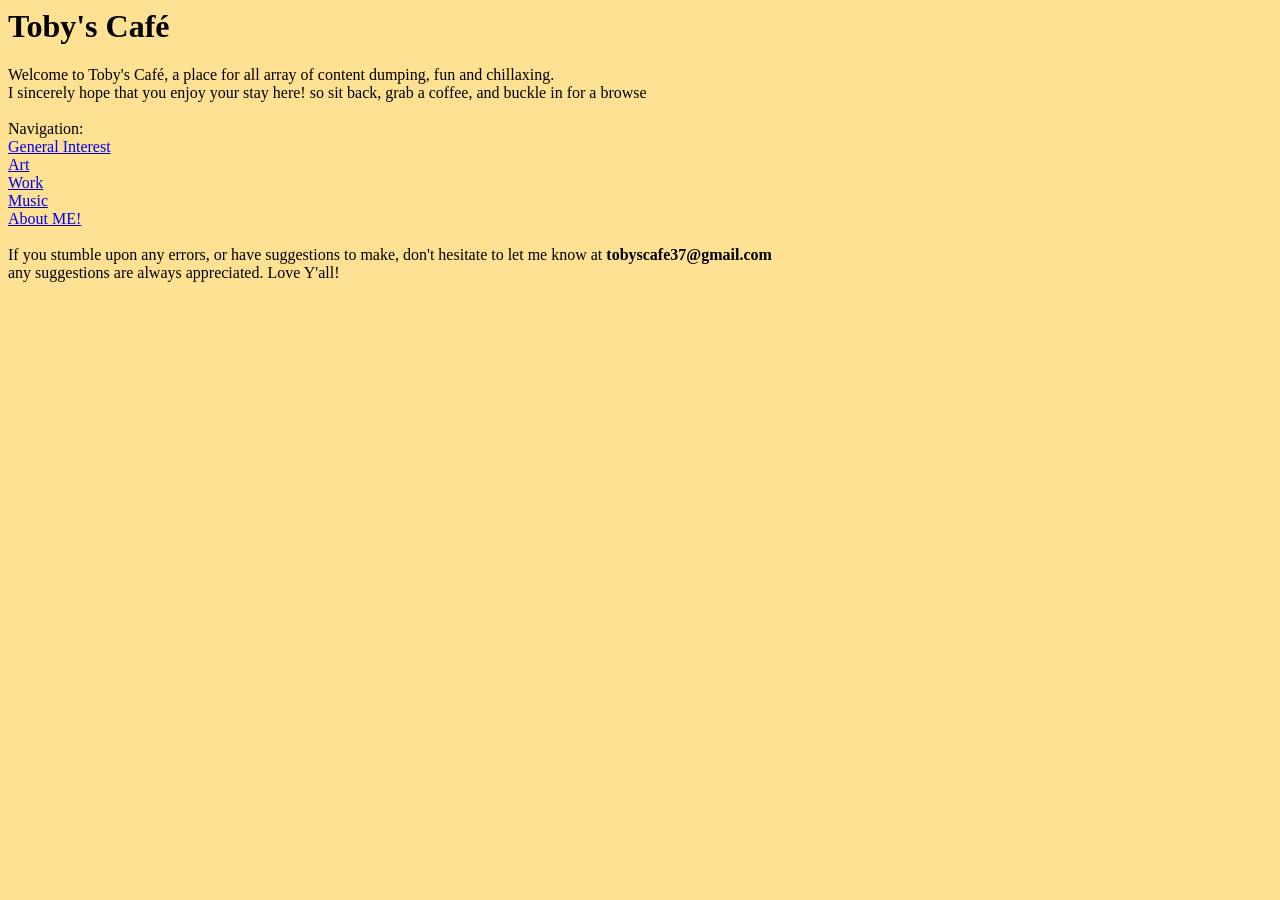
<file: index.html>
<head>
    <link rel="stylesheet" href="styles.css">
</head>
<header>
    <h1>Toby's Café</h1>
</header>
<body>
    <p>
        Welcome to Toby's Café, a place for all array of content dumping, fun and chillaxing.<br>
        I sincerely hope that you enjoy your stay here! so sit back, grab a coffee, and buckle in for a browse<br><br>
        Navigation:<br>
        <a href="Pages/GI.html">General Interest</a><br>
        <a href="Pages/Art.html">Art</a><br>
        <a href="Pages/Work.html">Work</a><br>
        <a href="Pages/Music.html">Music</a><br>
        <a href="Pages/About.html">About ME!</a><br><br>
        If you stumble upon any errors, or have suggestions to make, don't hesitate to let me know at <strong>tobyscafe37@gmail.com</strong><br>
        any suggestions are always appreciated. Love Y'all!
    </p>    
</body>
</file>
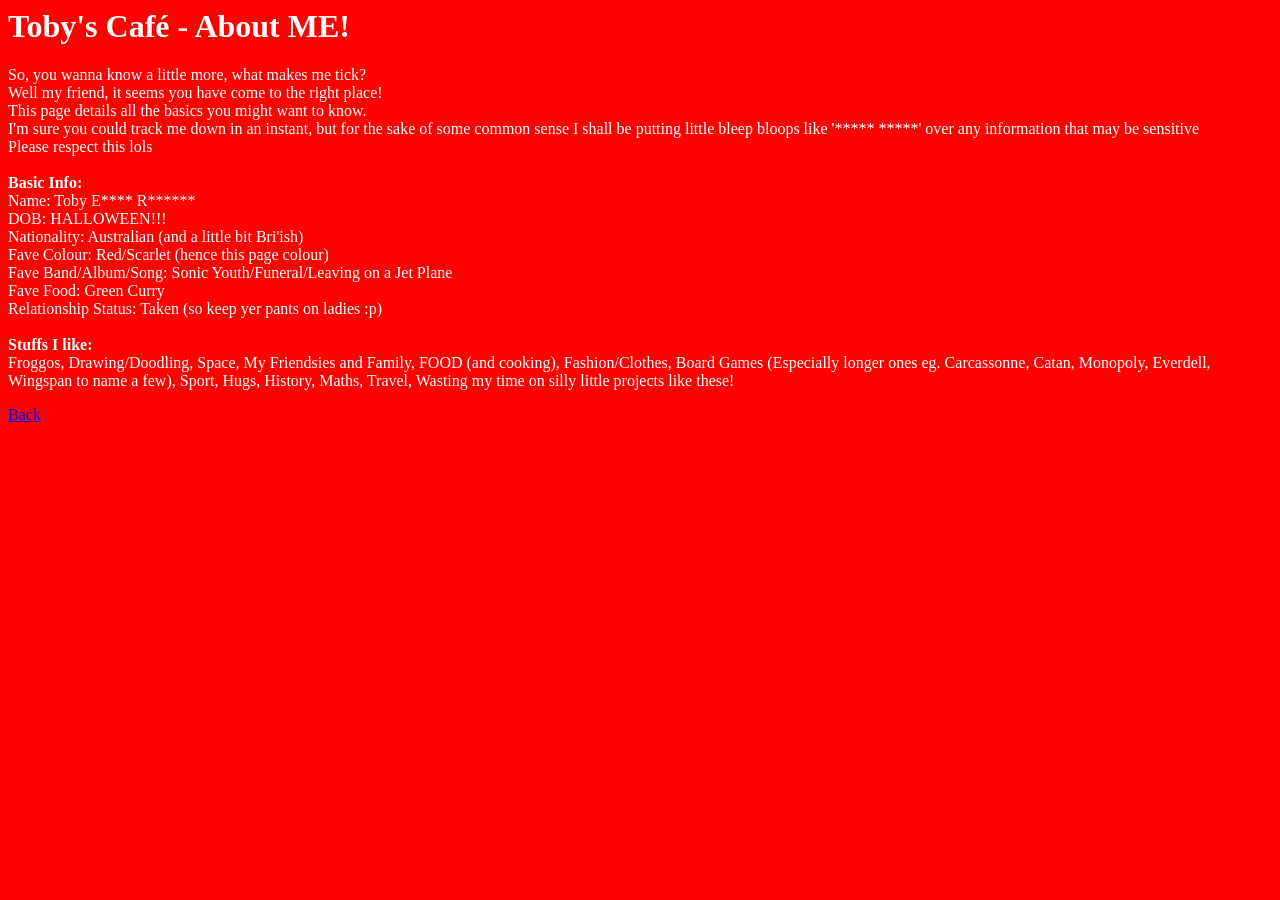
<file: Pages/About.html>
<head>
    <link rel="stylesheet" href="about.css">
</head>
<header>
    <h1>Toby's Café - About ME!</h1>
</header>
<body>
    <p>
        So, you wanna know a little more, what makes me tick?<br>
        Well my friend, it seems you have come to the right place!<br>
        This page details all the basics you might want to know.<br>
        I'm sure you could track me down in an instant, but for the sake of some common sense I shall be putting little bleep bloops like '***** *****' over any information that may be sensitive<br>
        Please respect this lols<br><br>
        <strong>Basic Info:</strong><br>
        Name: Toby E**** R******<br>
        DOB: HALLOWEEN!!!<br>
        Nationality: Australian (and a little bit Bri'ish)<br>
        Fave Colour: Red/Scarlet (hence this page colour)<br>
        Fave Band/Album/Song: Sonic Youth/Funeral/Leaving on a Jet Plane<br>
        Fave Food: Green Curry<br>
        Relationship Status: Taken (so keep yer pants on ladies :p)<br><br>
        <strong>Stuffs I like:</strong><br>
        Froggos, Drawing/Doodling, Space, My Friendsies and Family, FOOD (and cooking), Fashion/Clothes, Board Games (Especially longer ones eg. Carcassonne, Catan, Monopoly, Everdell, Wingspan to name a few), Sport, Hugs, History, Maths, Travel, Wasting my time on silly little projects like these!
    </p>    
</body>
<footer>
    <a href="../index.html">Back</a>
</footer>
</file>
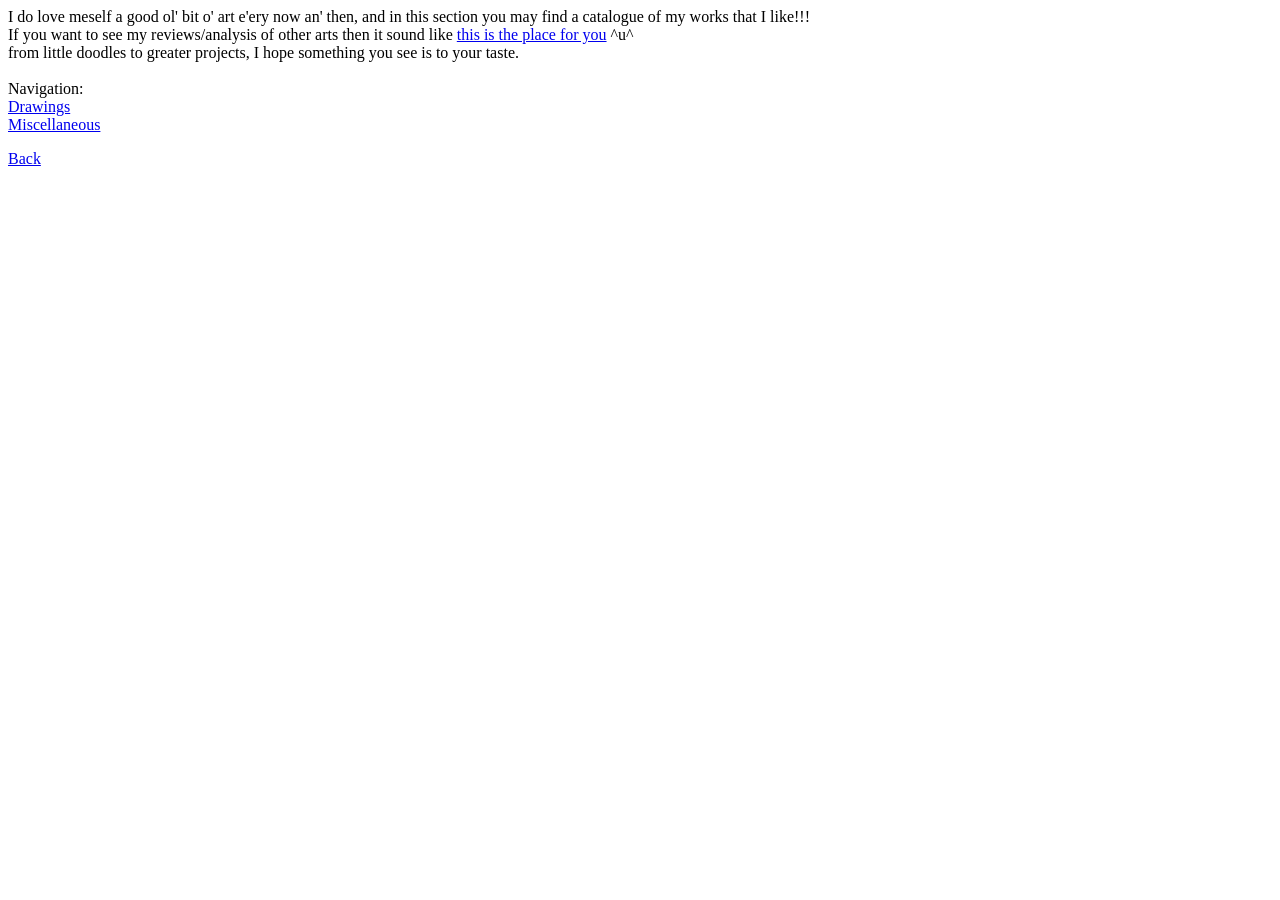
<file: Pages/Art.html>
<body>
    <p>
        I do love meself a good ol' bit o' art e'ery now an' then, and in this section you may find a catalogue of my works that I like!!!<br>
        If you want to see my reviews/analysis of other arts then it sound like <a href = "GI/Art.html">this is the place for you</a> ^u^<br>
        from little doodles to greater projects, I hope something you see is to your taste.<br><br>
        Navigation:<br>
        <a href="Art/Drawing.html">Drawings</a><br>
        <a href="Art/Misc.html">Miscellaneous</a>
    </p>
</body>
<footer>
    <a href="../index.html">Back</a>
</footer>
</file>
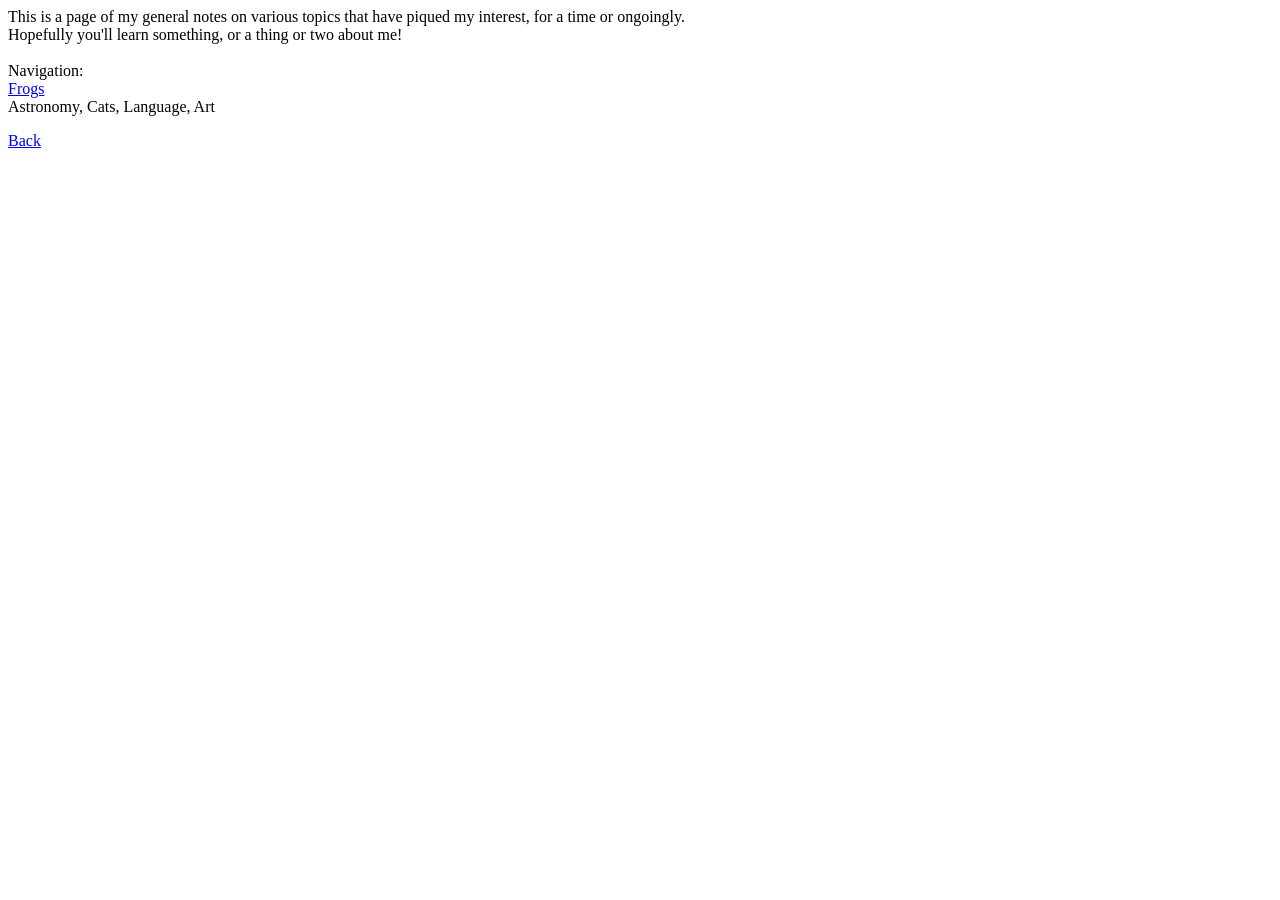
<file: Pages/GI.html>
<body>
    <p>
        This is a page of my general notes on various topics that have piqued my interest, for a time or ongoingly.<br>
        Hopefully you'll learn something, or a thing or two about me!<br><br>
        Navigation:<br>
        <a href="GI/Frogs.html">Frogs</a><br>
        Astronomy, Cats, Language, Art
    </p>
</body>
<footer>
    <a href="../index.html">Back</a>
</footer>
</file>
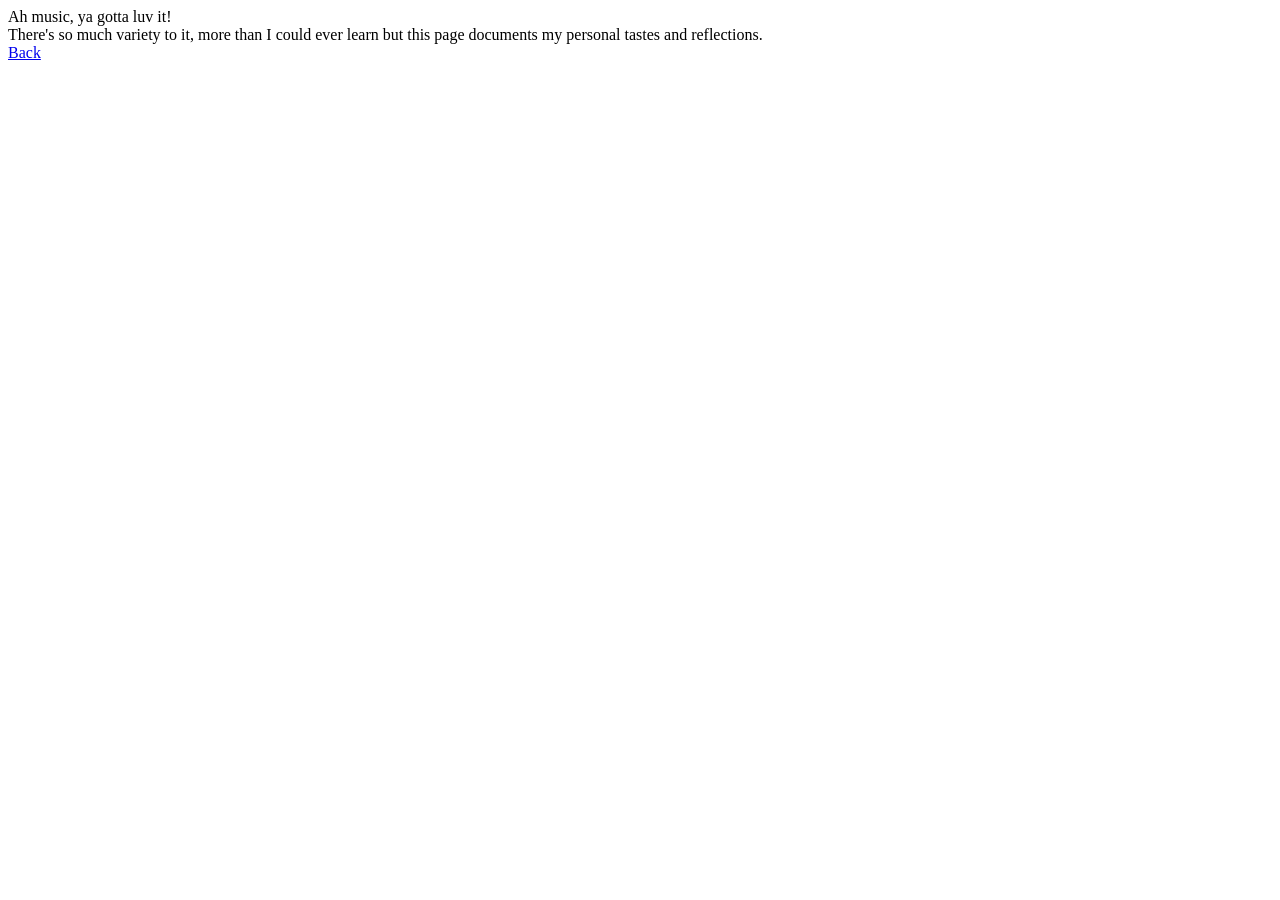
<file: Pages/Music.html>
<body>
    Ah music, ya gotta luv it!<br>
    There's so much variety to it, more than I could ever learn but this page documents my personal tastes and reflections.
</body>
<footer>
    <a href="../index.html">Back</a>
</footer>
</file>
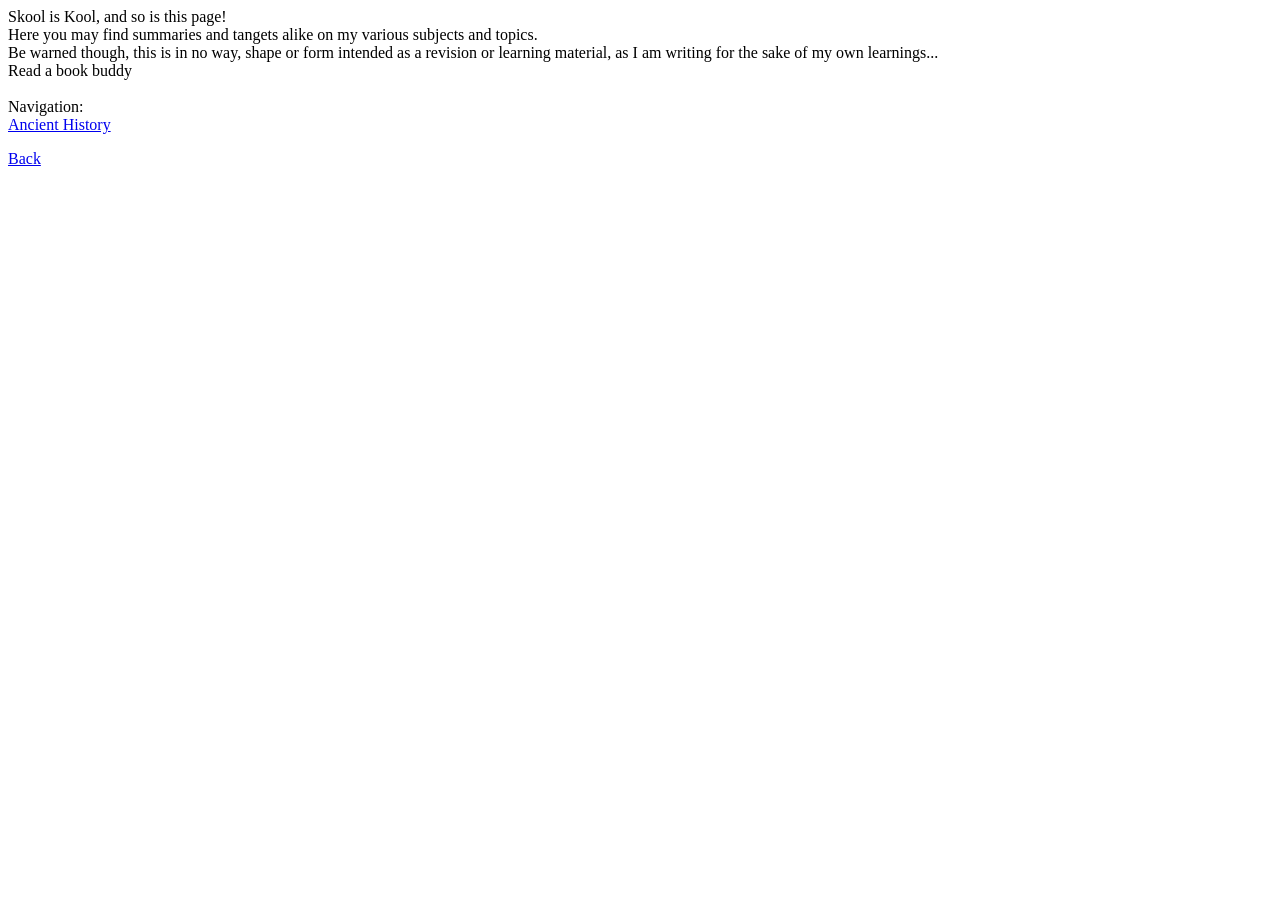
<file: Pages/Work.html>
<body>
    <p>
        Skool is Kool, and so is this page!<br>
        Here you may find summaries and tangets alike on my various subjects and topics.<br>
        Be warned though, this is in no way, shape or form intended as a revision or learning material, as I am writing for the sake of my own learnings...<br>
        Read a book buddy<br><br>
        Navigation:<br>
        <a href="Work/AH.html">Ancient History</a>
    </p>
</body>
<footer>
    <a href="../index.html">Back</a>
</footer>
</file>
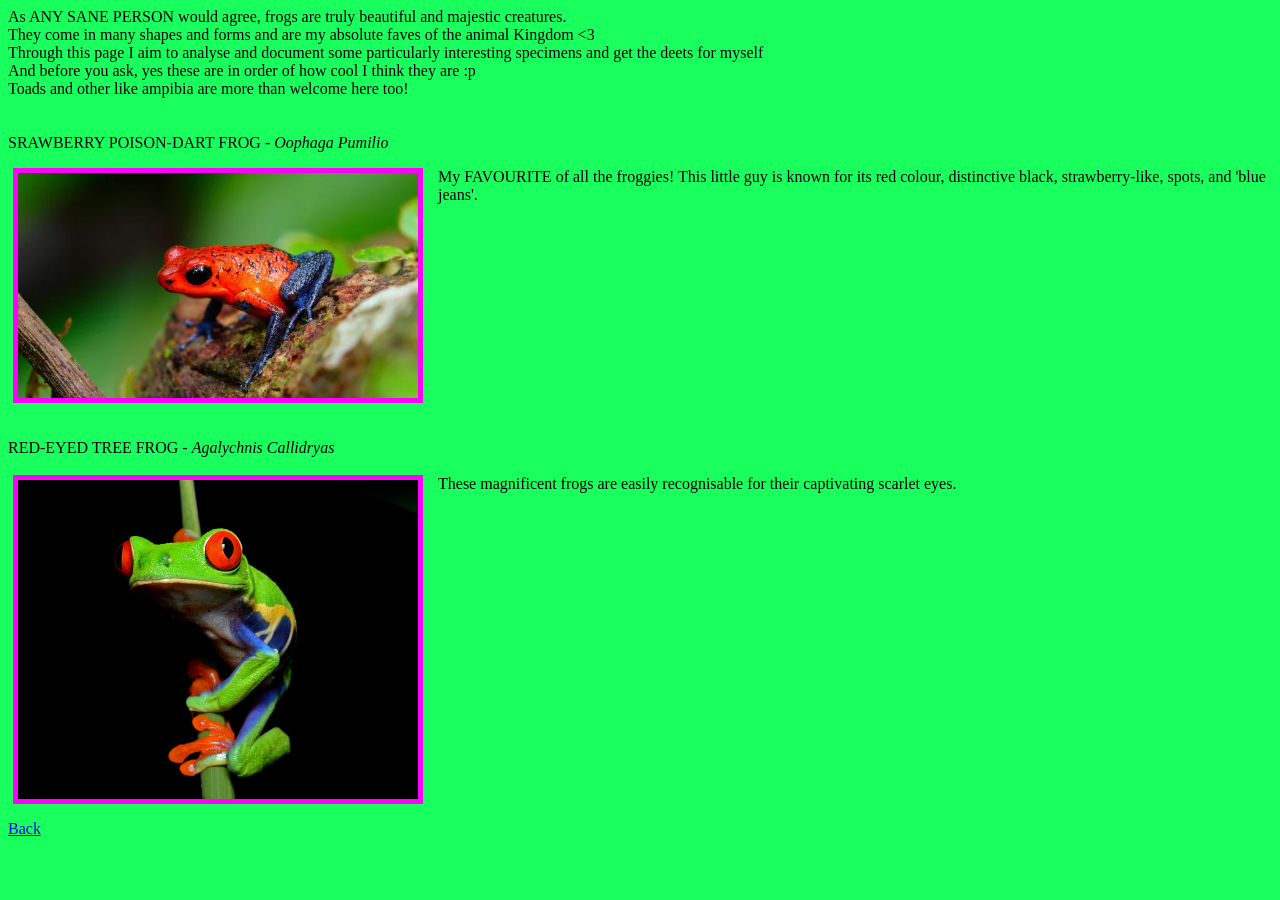
<file: Pages/GI/Frogs.html>
<head>
    <link rel="stylesheet" href="froggystyle.css">
</head>
<body>
    <p>
        As ANY SANE PERSON would agree, frogs are truly beautiful and majestic creatures.<br>
        They come in many shapes and forms and are my absolute faves of the animal Kingdom &lt;3<br>
        Through this page I aim to analyse and document some particularly interesting specimens and get the deets for myself<br>
        And before you ask, yes these are in order of how cool I think they are :p<br>
        Toads and other like ampibia are more than welcome here too!<br><br><br>
        SRAWBERRY POISON-DART FROG - <em>Oophaga Pumilio</em><br>
        <div>
            <img src="Images/StrawberryPoisonDartFrog.png"> My FAVOURITE of all the froggies! This little guy is known for its red colour, distinctive black, strawberry-like, spots, and 'blue jeans'. 
        </div><br><br>
        RED-EYED TREE FROG - <em>Agalychnis Callidryas</em><br><br>
        <div>
            <img src="Images/RedEyedTreeFrog.png"> These magnificent frogs are easily recognisable for their captivating scarlet eyes.
        </div>
    </p>
</body>
<footer>
    <a href="../GI.html">Back</a>
</footer>
</file>
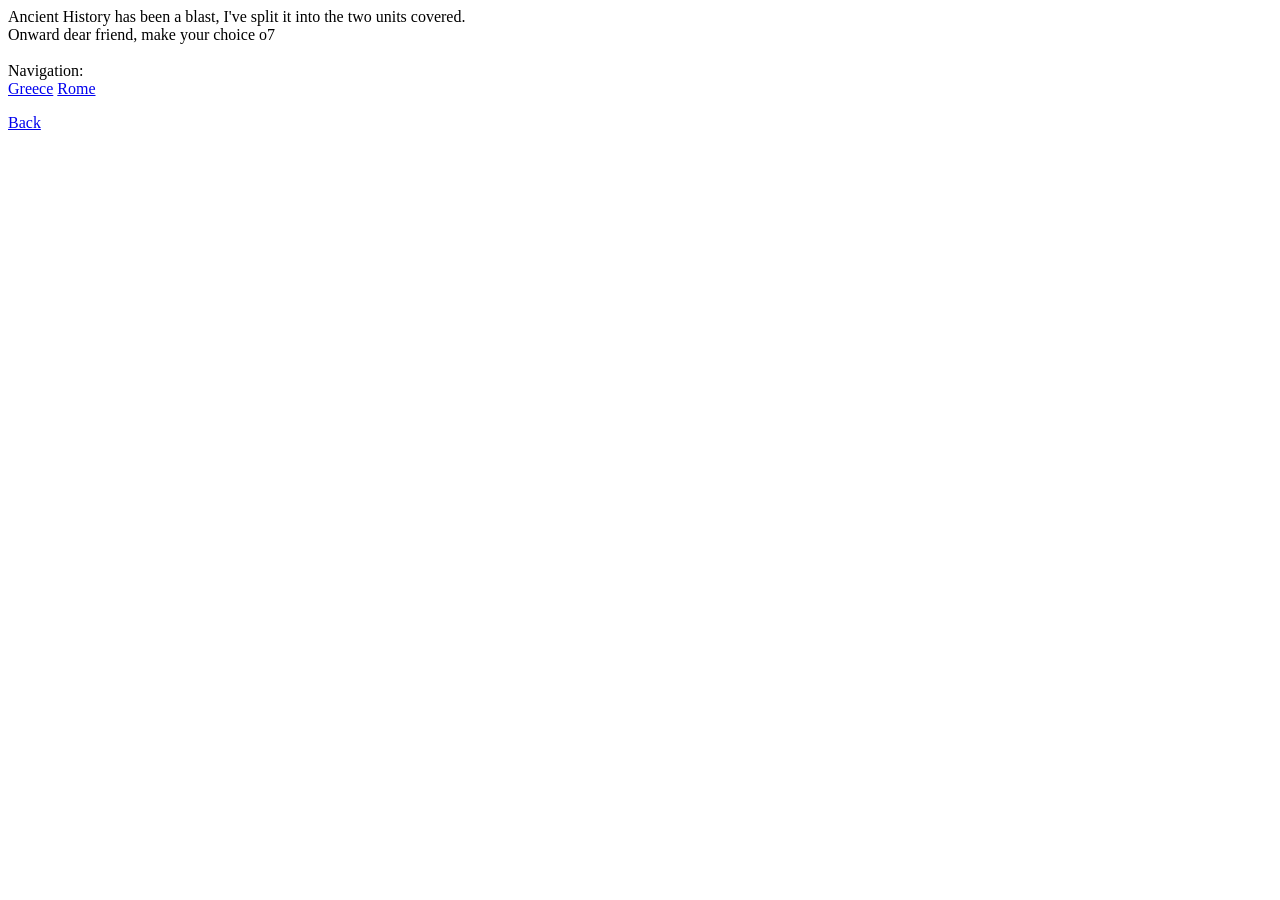
<file: Pages/Work/AH.html>
<body>
    <p>
        Ancient History has been a blast, I've split it into the two units covered.<br>
        Onward dear friend, make your choice o7<br><br>
        Navigation:<br>
        <a href="AH/Greece.html">Greece</a>
        <a href="AH/Rome.html">Rome</a>
    </p>
</body>
<footer>
    <a href="../Work.html">Back</a>
</footer>
</file>
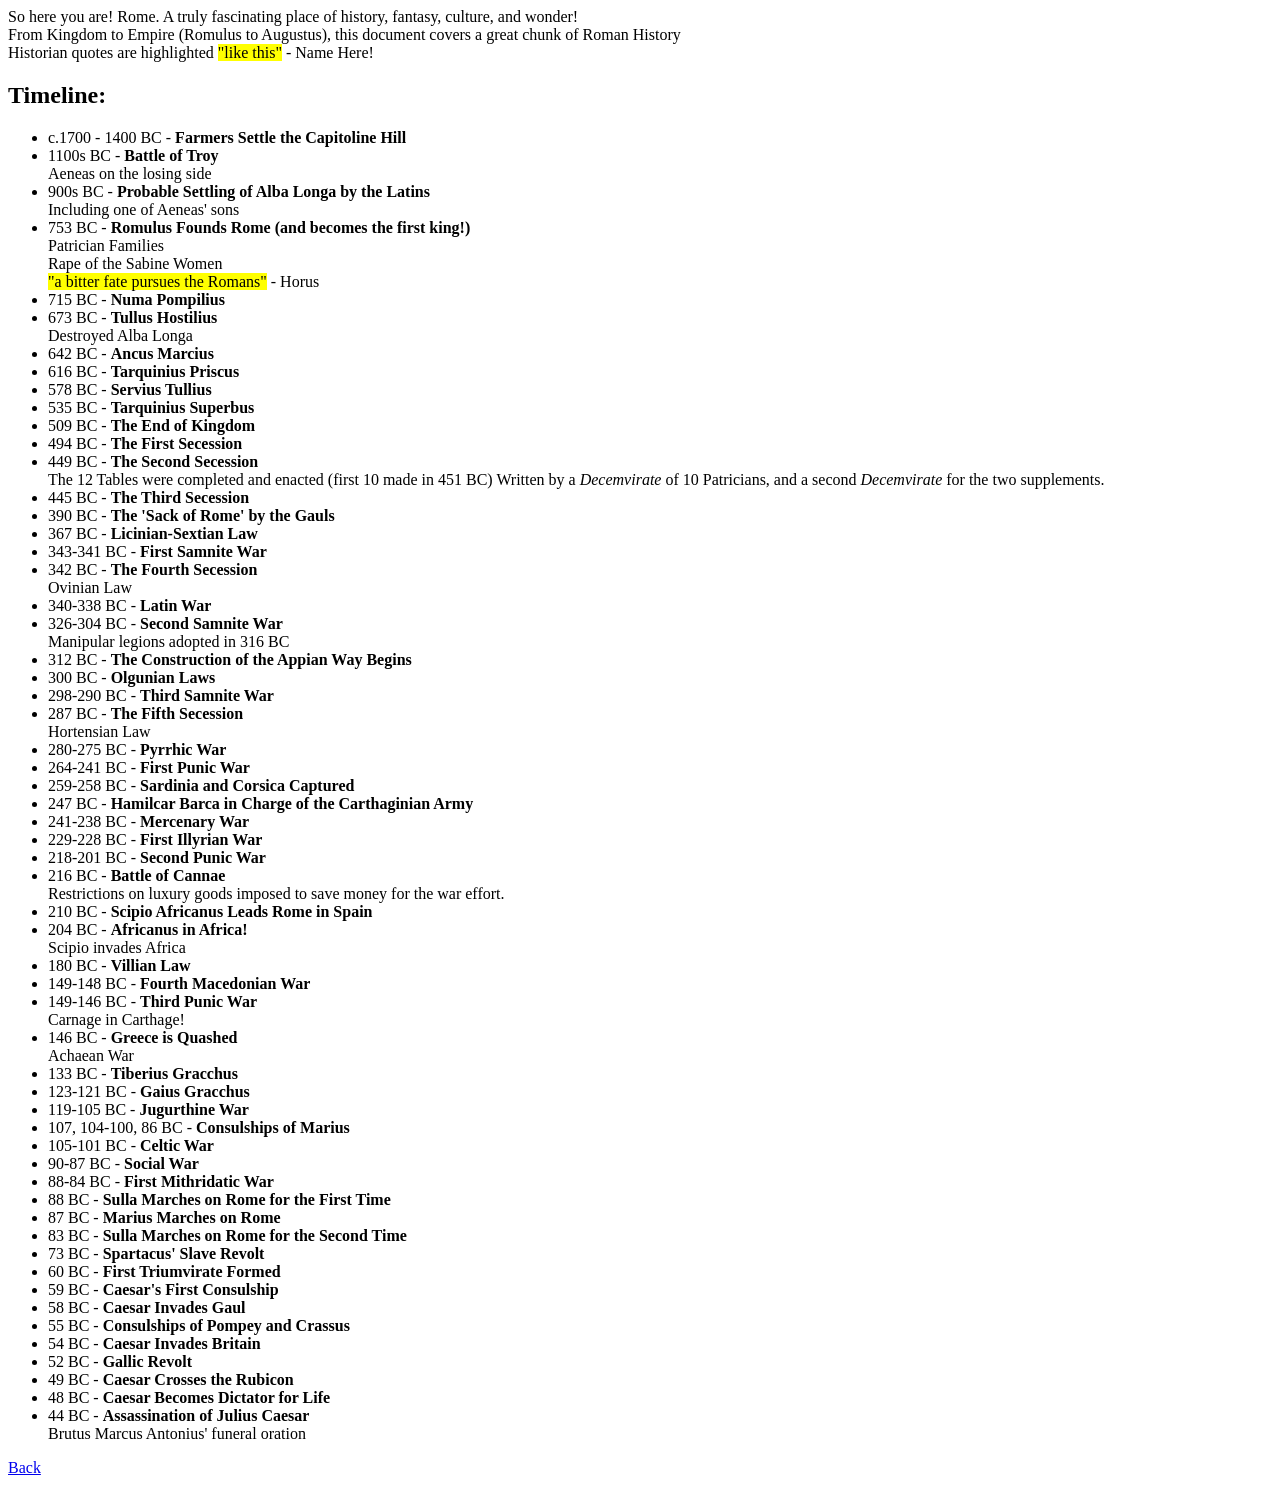
<file: Pages/Work/AH/Rome.html>
<body>
    <p>
        So here you are! Rome. A truly fascinating place of history, fantasy, culture, and wonder!<br>
        From Kingdom to Empire (Romulus to Augustus), this document covers a great chunk of Roman History<br>
        Historian quotes are highlighted <mark>"like this"</mark> - Name Here!<br>
    </p>
    <h2>Timeline:</h2>
    <ul>
        <li>
            c.1700 - 1400 BC - <strong>Farmers Settle the Capitoline Hill</strong><br>
        </li>
        <li>
            1100s BC - <strong>Battle of Troy</strong><br>
            Aeneas on the losing side
        </li>
        <li>
            900s BC - <strong>Probable Settling of Alba Longa by the Latins</strong><br>
            Including one of Aeneas' sons
        </li>
        <li>
            753 BC - <strong>Romulus Founds Rome (and becomes the first king!)</strong><br>
            Patrician Families<br>
            Rape of the Sabine Women<br>
            <mark>"a bitter fate pursues the Romans"</mark> - Horus
        </li>
        <li>
            715 BC - <strong>Numa Pompilius</strong><br>
        </li>
        <li>
            673 BC - <strong>Tullus Hostilius</strong><br>
            Destroyed Alba Longa
        </li>
        <li>
            642 BC - <strong>Ancus Marcius</strong><br>
        </li>
        <li>
            616 BC - <strong>Tarquinius Priscus</strong><br>
        </li>
        <li>
            578 BC - <strong>Servius Tullius</strong><br>
        </li>
        <li>
            535 BC - <strong>Tarquinius Superbus</strong><br>
        </li>
        <li>
            509 BC - <strong>The End of Kingdom</strong><br>
        </li>
        <li>
            494 BC - <strong>The First Secession</strong><br>
        </li>
        <li>
            449 BC - <strong>The Second Secession</strong><br>
            The 12 Tables were completed and enacted (first 10 made in 451 BC) Written by a <em>Decemvirate</em> of 10 Patricians, and a second <em>Decemvirate</em> for the two supplements.<br>
        </li>
        <li>
            445 BC - <strong>The Third Secession</strong><br>
        </li>
        <li>
            390 BC - <strong>The 'Sack of Rome' by the Gauls</strong><br>
        </li>
        <li>
            367 BC - <strong>Licinian-Sextian Law</strong><br>
        </li>
        <li>
            343-341 BC - <strong>First Samnite War</strong><br>
        </li>
        <li>
            342 BC - <strong>The Fourth Secession</strong><br>
            Ovinian Law
        </li>
        <li>
            340-338 BC - <strong>Latin War</strong><br>
        </li>
        <li>
            326-304 BC - <strong>Second Samnite War</strong><br>
            Manipular legions adopted in 316 BC
        </li>
        <li>
            312 BC - <strong>The Construction of the Appian Way Begins</strong><br>
        </li>
        <li>
            300 BC - <strong>Olgunian Laws</strong><br>
        </li>
        <li>
            298-290 BC - <strong>Third Samnite War</strong><br>
        </li>
        <li>
            287 BC - <strong>The Fifth Secession</strong><br>
            Hortensian Law
        </li>
        <li>
            280-275 BC - <strong>Pyrrhic War</strong><br>
        </li>
        <li>
            264-241 BC - <strong>First Punic War</strong><br>
        </li>
        <li>
            259-258 BC - <strong>Sardinia and Corsica Captured</strong><br>
        </li>
        <li>
            247 BC - <strong>Hamilcar Barca in Charge of the Carthaginian Army</strong><br>
        </li>
        <li>
            241-238 BC - <strong>Mercenary War</strong><br>
        </li>
        <li>
            229-228 BC - <strong>First Illyrian War</strong><br>
        </li>
        <li>
            218-201 BC - <strong>Second Punic War</strong><br>
        </li>
        <li>
            216 BC - <strong>Battle of Cannae</strong><br>
            Restrictions on luxury goods imposed to save money for the war effort.
        </li>
        <li>
            210 BC - <strong>Scipio Africanus Leads Rome in Spain</strong><br>
        </li>
        <li>
            204 BC - <strong>Africanus in Africa!</strong><br>
            Scipio invades Africa
        </li>
        <li>
            180 BC - <strong>Villian Law</strong><br>
        </li>
        <li>
            149-148 BC - <strong>Fourth Macedonian War</strong><br>
        </li>
        <li>
            149-146 BC - <strong>Third Punic War</strong><br>
            Carnage in Carthage!
        </li>
        <li>
            146 BC - <strong>Greece is Quashed</strong><br>
            Achaean War
        </li>
        <li>
            133 BC - <strong>Tiberius Gracchus</strong><br>
        </li>
        <li>
            123-121 BC - <strong>Gaius Gracchus</strong><br>
        </li>
        <li>
            119-105 BC - <strong>Jugurthine War</strong><br>
        </li>
        <li>
            107, 104-100, 86 BC - <strong>Consulships of Marius</strong><br>
        </li>
        <li>
            105-101 BC - <strong>Celtic War</strong><br>
        </li>
        <li>
            90-87 BC - <strong>Social War</strong><br>
        </li>
        <li>
            88-84 BC - <strong>First Mithridatic War</strong><br>
        </li>
        <li>
            88 BC - <strong>Sulla Marches on Rome for the First Time</strong><br>
        </li>
        <li>
            87 BC - <strong>Marius Marches on Rome</strong><br>
        </li>
        <li>
            83 BC - <strong>Sulla Marches on Rome for the Second Time</strong><br>
        </li>
        <li>
            73 BC - <strong>Spartacus' Slave Revolt</strong><br>
        </li>
        <li>
            60 BC - <strong>First Triumvirate Formed</strong><br>
        </li>
        <li>
            59 BC - <strong>Caesar's First Consulship</strong><br>
        </li>
        <li>
            58 BC - <strong>Caesar Invades Gaul</strong><br>
        </li>
        <li>
            55 BC - <strong>Consulships of Pompey and Crassus</strong><br>
        </li>
        <li>
            54 BC - <strong>Caesar Invades Britain</strong><br>
        </li>
        <li>
            52 BC - <strong>Gallic Revolt</strong><br>
        </li>
        <li>
            49 BC - <strong>Caesar Crosses the Rubicon</strong><br>
        </li>
        <li>
            48 BC - <strong>Caesar Becomes Dictator for Life</strong><br>
        </li>
        <li>
            44 BC - <strong>Assassination of Julius Caesar</strong><br>
            Brutus
            Marcus Antonius' funeral oration
        </li>
    </ul>  
</body>
<footer>
    <a href="../Work.html">Back</a>
</footer>
</file>
<file: styles.css>
body{
    background-color: #ffe194;
}
</file>
<file: Pages/about.css>
body{
    background-color: #ff0000;
    color: white;
}
</file>
<file: Pages/GI/froggystyle.css>
body{
    background-color: #19ff5e;
    display: inline-block;
}
img{
    width: 400px;
    border: 5px solid #ff00ff;
    margin-right: 15px;
}
div{
    display: flex;
    margin-left: 5px; 
    margin-top: 0;
}
</file>
